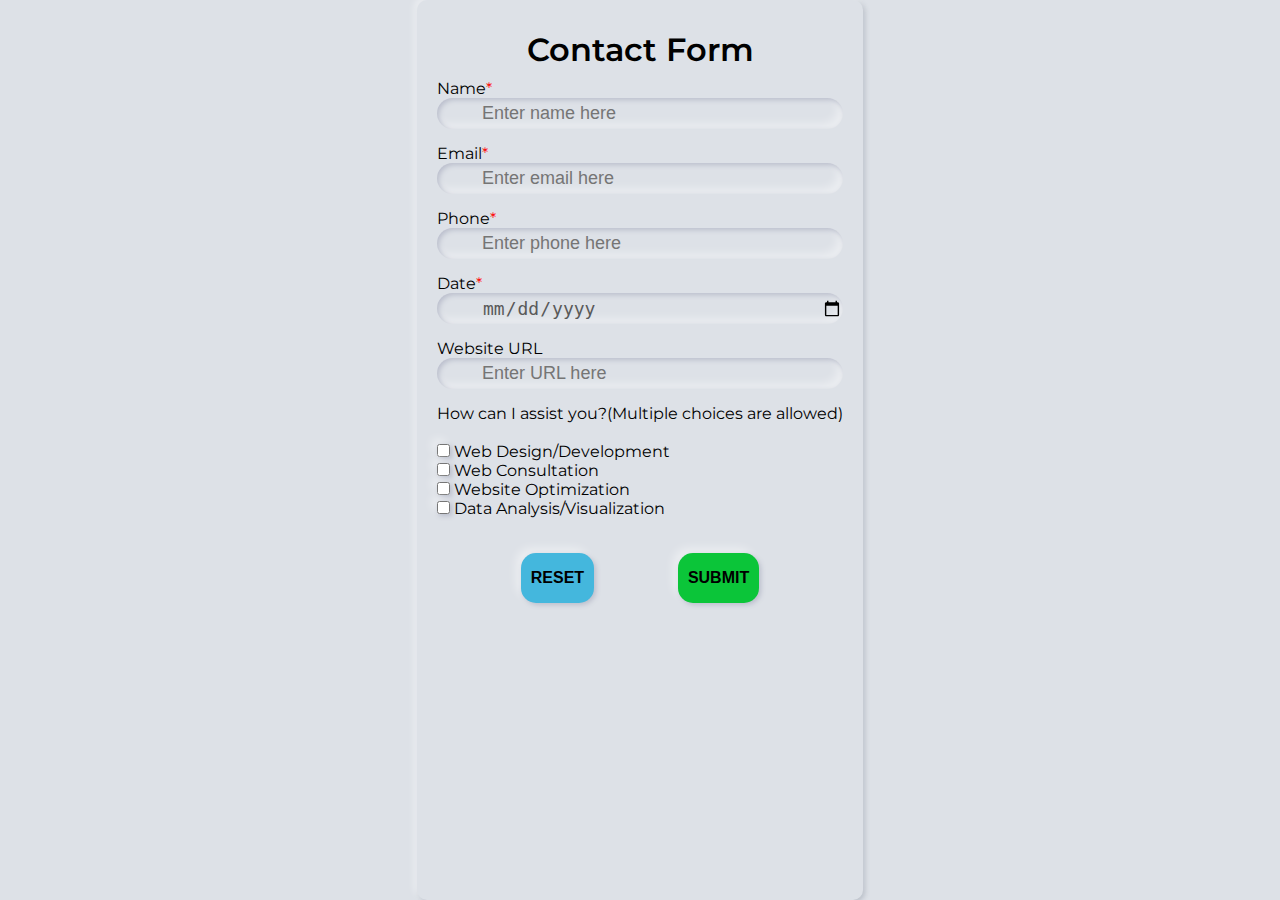
<file: index.html>
<!DOCTYPE html>
<html lang="en">
<head>
    <meta charset="UTF-8">
    <meta name="viewport" content="width=device-width, initial-scale=1.0">
    <link rel="preconnect" href="https://fonts.gstatic.com">
    <link href="https://fonts.googleapis.com/css2?family=Montserrat&display=swap" rel="stylesheet">
    <link rel="stylesheet" href="style.css">
    <title>Form</title>
</head>
<body>
    <form action="/contact.php" method="POST" enctype="multipart/form-data" id="contact-form">
        <p>Contact Form</p>
        <div class="field">
            <label for="name" class="required">Name</label>
            <input id="name" name="name" type="text" placeholder="Enter name here" required>
        </div>
        <div class="field">
            <label for="email" class="required">Email</label>
            <input id="email" name="email" type="email" placeholder="Enter email here" required>
        </div>
        <div class="field">
            <label for="phone" class="required">Phone</label>
            <input id="phone" name="phone" type="tel" placeholder="Enter phone here" required>
        </div>
        <div class="field">
            <label for="date" class="required">Date</label>
            <input id="date" name="date" type="date" required>
        </div>
        <div class="field">
            <label for="url">Website URL</label>
            <input id="url" name="url" type="url" placeholder="Enter URL here">
        </div>
        <div class="services-input">
            <p>How can I assist you?(Multiple choices are allowed)</p>
            <br>
            <div>
                <input type="checkbox" name="design" id="design" value="web development">
                <label for="design">Web Design/Development</label>
            </div>
            <div>
                <input type="checkbox" name="consult" id="consult" value="web consultation">
                <label for="consult">Web Consultation</label>
            </div>
            <div>
                <input type="checkbox" name="seo" id="seo" value="seo">
                <label for="seo">Website Optimization</label>
            </div>
            <div>
                <input type="checkbox" name="data" id="data" value="data analysis">
                <label for="data">Data Analysis/Visualization</label>
            </div>
        </div>
        <div class="buttons">
            <button type="reset" value="reset" form="contact-form">RESET</button>
            <button type="submit" value="submit" form="contact-form" >SUBMIT</button>
        </div>
    </form>
    <!-- <script src="/main.js"></script> -->
</body>
</html>
</file>
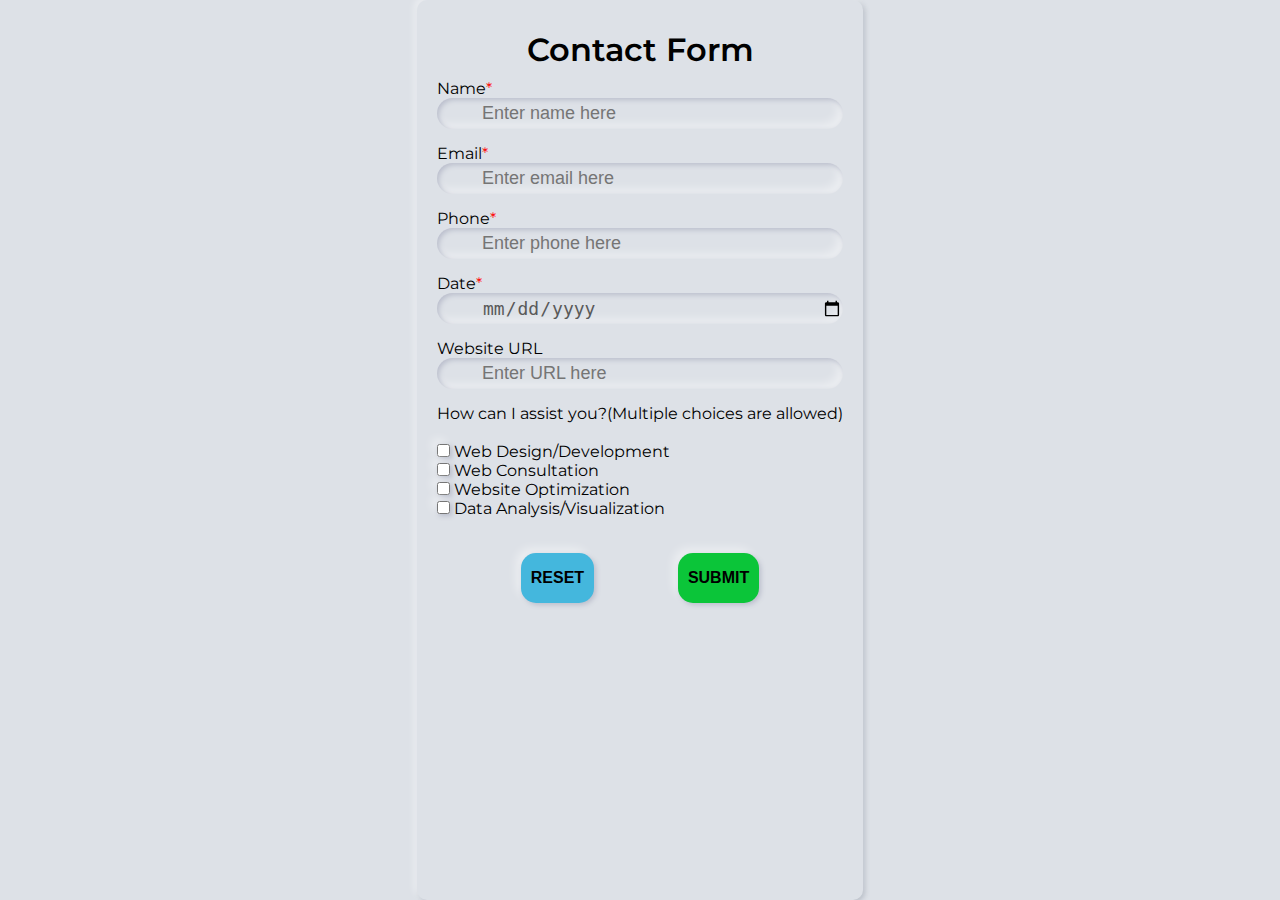
<file: form.html>
<!DOCTYPE html>
<html lang="en">
<head>
    <meta charset="UTF-8">
    <meta name="viewport" content="width=device-width, initial-scale=1.0">
    <link rel="preconnect" href="https://fonts.gstatic.com">
    <link href="https://fonts.googleapis.com/css2?family=Montserrat&display=swap" rel="stylesheet">
    <link rel="stylesheet" href="form.css">
    <title>Form</title>
</head>
<body>
    <form action="/contact.php" method="POST" enctype="multipart/form-data" id="contact-form">
        <p>Contact Form</p>
        <div class="field">
            <label for="name" class="required">Name</label>
            <input id="name" name="name" type="text" placeholder="Enter name here" required>
        </div>
        <div class="field">
            <label for="email" class="required">Email</label>
            <input id="email" name="email" type="email" placeholder="Enter email here" required>
        </div>
        <div class="field">
            <label for="phone" class="required">Phone</label>
            <input id="phone" name="phone" type="tel" placeholder="Enter phone here" required>
        </div>
        <div class="field">
            <label for="date" class="required">Date</label>
            <input id="date" name="date" type="date" required>
        </div>
        <div class="field">
            <label for="url">Website URL</label>
            <input id="url" name="url" type="url" placeholder="Enter URL here">
        </div>
        <div class="services-input">
            <p>How can I assist you?(Multiple choices are allowed)</p>
            <br>
            <div>
                <input type="checkbox" name="design" id="design" value="web development">
                <label for="design">Web Design/Development</label>
            </div>
            <div>
                <input type="checkbox" name="consult" id="consult" value="web consultation">
                <label for="consult">Web Consultation</label>
            </div>
            <div>
                <input type="checkbox" name="seo" id="seo" value="seo">
                <label for="seo">Website Optimization</label>
            </div>
            <div>
                <input type="checkbox" name="data" id="data" value="data analysis">
                <label for="data">Data Analysis/Visualization</label>
            </div>
        </div>
        <div class="buttons">
            <button type="reset" value="reset" form="contact-form">RESET</button>
            <button type="submit" value="submit" form="contact-form" >SUBMIT</button>
        </div>
    </form>
    <!-- <script src="/main.js"></script> -->
</body>
</html>
</file>
<file: style.css>
*,*::before,*::after {
    box-sizing:border-box;
    margin:0;
    padding:0;
}
:root {
    background-color:#dde1e7;
    color:#000;
    font-family: 'Montserrat', sans-serif;
    font-size:16px;
    height:100vh;
    width:100%;
    overflow-x:hidden;
}
body {
    align-items:center;
    display:flex;
    height:100vh;
    justify-content:center;
    /* text-align:center; */
    width:100%;
}
.required::after {
    color:red;
    content: '*';
}
form {
    background-color:#dde1e7;
    border-radius:10px;
    box-shadow:-3px -3px 7px #ffffff73,2px 2px 5px rgba(94,104,121,0.288);
    height:100vh;
    padding:30px 20px;
    width:auto;
}
form > p {
    font-size:2rem;
    font-weight:600;
    margin-bottom:10px;
    text-align:center;
}
form .field {
    display:flex;
    flex-direction:column;
    height:50px;
    margin-bottom:15px;
    position:relative;
    width:100%;
}
.field input {
    background-color: #dde1e7;
    border:none;
    border-radius:25px;
    box-shadow:inset 2px 2px 5px #babecc,inset -5px -5px 10px #ffffff73;
    color:#595959;
    font-size:18px;
    height:100%;
    outline:none;
    padding-left:45px;
    width:100%;
}
.services-input input {
    background-color: #dde1e7;
    border:none;
    border-radius:25px;
    box-shadow: 2px 2px 5px #babecc, -5px -5px 10px #ffffff73;
    outline:none;
    padding-left:45px;
}
.buttons {
    align-items:center;
    display:flex;
    justify-content: space-evenly;
    margin-top:20px;
    width:100%;
}
button {
    background-color:#dde1e7;
    border:none;
    border-radius:15px;
    box-shadow:2px 2px 5px #babecc,-5px -5px 10px #ffffff73;
    color:#000;
    cursor:pointer;
    font-size:1rem;
    font-weight:600;
    height:50px;
    margin:15px 0;
    outline:none;
    padding:10px;
}
[type="reset"] {
    background-color:rgb(68, 183, 221);
}
[type="submit"] {
    background-color:rgb(11, 197, 57);
}
</file>
<file: form.css>
*,*::before,*::after {
    box-sizing:border-box;
    margin:0;
    padding:0;
}
:root {
    background-color:#dde1e7;
    color:#000;
    font-family: 'Montserrat', sans-serif;
    font-size:16px;
    height:100vh;
    width:100%;
    overflow-x:hidden;
}
body {
    align-items:center;
    display:flex;
    height:100vh;
    justify-content:center;
    /* text-align:center; */
    width:100%;
}
.required::after {
    color:red;
    content: '*';
}
form {
    background-color:#dde1e7;
    border-radius:10px;
    box-shadow:-3px -3px 7px #ffffff73,2px 2px 5px rgba(94,104,121,0.288);
    height:100vh;
    padding:30px 20px;
    width:auto;
}
form > p {
    font-size:2rem;
    font-weight:600;
    margin-bottom:10px;
    text-align:center;
}
form .field {
    display:flex;
    flex-direction:column;
    height:50px;
    margin-bottom:15px;
    position:relative;
    width:100%;
}
.field input {
    background-color: #dde1e7;
    border:none;
    border-radius:25px;
    box-shadow:inset 2px 2px 5px #babecc,inset -5px -5px 10px #ffffff73;
    color:#595959;
    font-size:18px;
    height:100%;
    outline:none;
    padding-left:45px;
    width:100%;
}
.services-input input {
    background-color: #dde1e7;
    border:none;
    border-radius:25px;
    box-shadow: 2px 2px 5px #babecc, -5px -5px 10px #ffffff73;
    outline:none;
    padding-left:45px;
}
.buttons {
    align-items:center;
    display:flex;
    justify-content: space-evenly;
    margin-top:20px;
    width:100%;
}
button {
    background-color:#dde1e7;
    border:none;
    border-radius:15px;
    box-shadow:2px 2px 5px #babecc,-5px -5px 10px #ffffff73;
    color:#000;
    cursor:pointer;
    font-size:1rem;
    font-weight:600;
    height:50px;
    margin:15px 0;
    outline:none;
    padding:10px;
}
[type="reset"] {
    background-color:rgb(68, 183, 221);
}
[type="submit"] {
    background-color:rgb(11, 197, 57);
}
</file>
